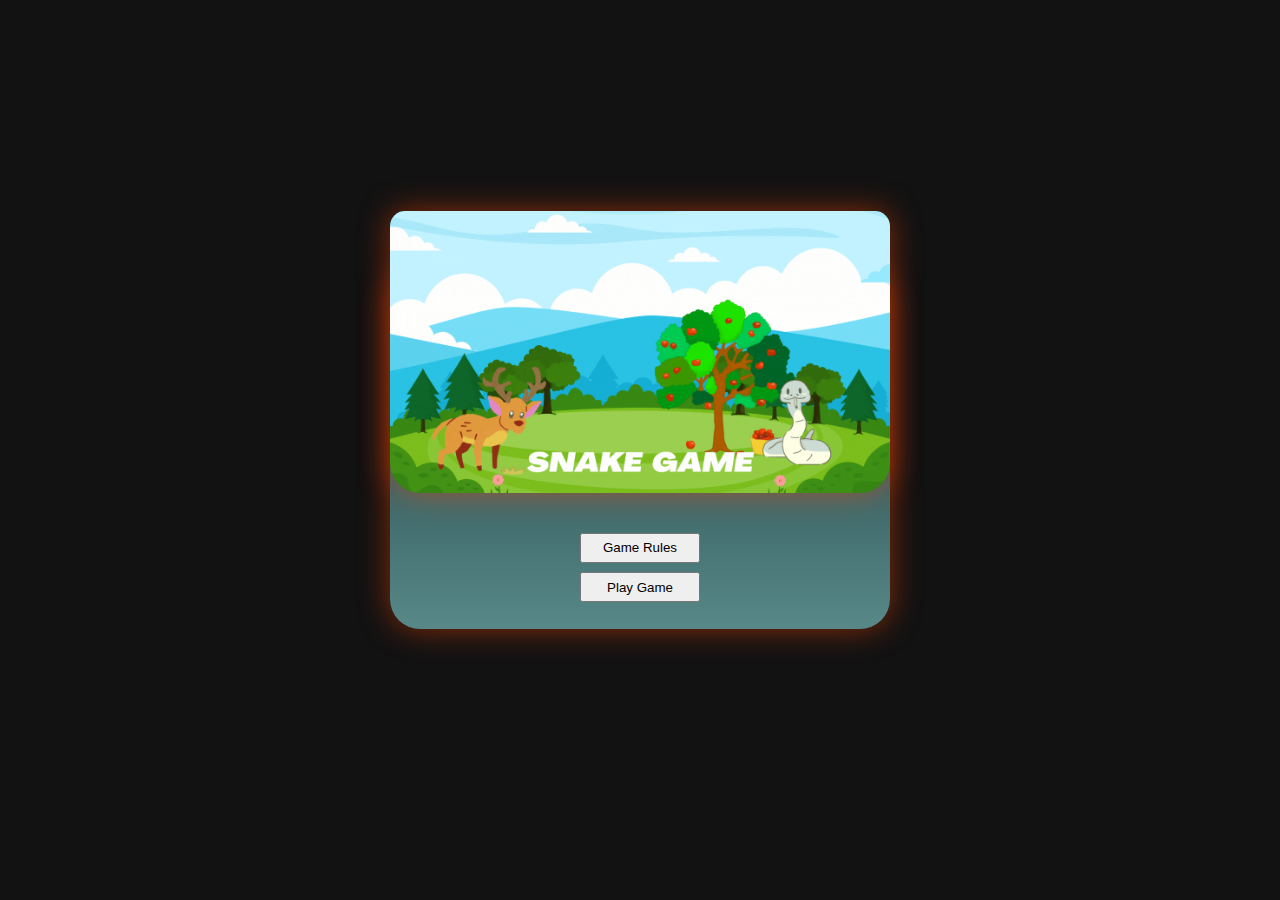
<file: index.html>
<!DOCTYPE html>
<html>
  <head>
    <meta name="viewport" content="width=device-width, initial-scale=1.0" />
    <title>Snake Game</title>
    <link rel="stylesheet" href="style.css">

  </head>
  <body>

    <div class="card">
      <div class="card-img">
        <img src="background-image.gif" alt="Avatar"/>
        <div class="container">
          <h1>
            
            <button><a href="rules.html">Game Rules</a></button><br>
            <button><a href="game.html">Play Game</a></button>
            

          </h1>
        </div>
      </div>
    </div>

  </body>
</html>
</file>
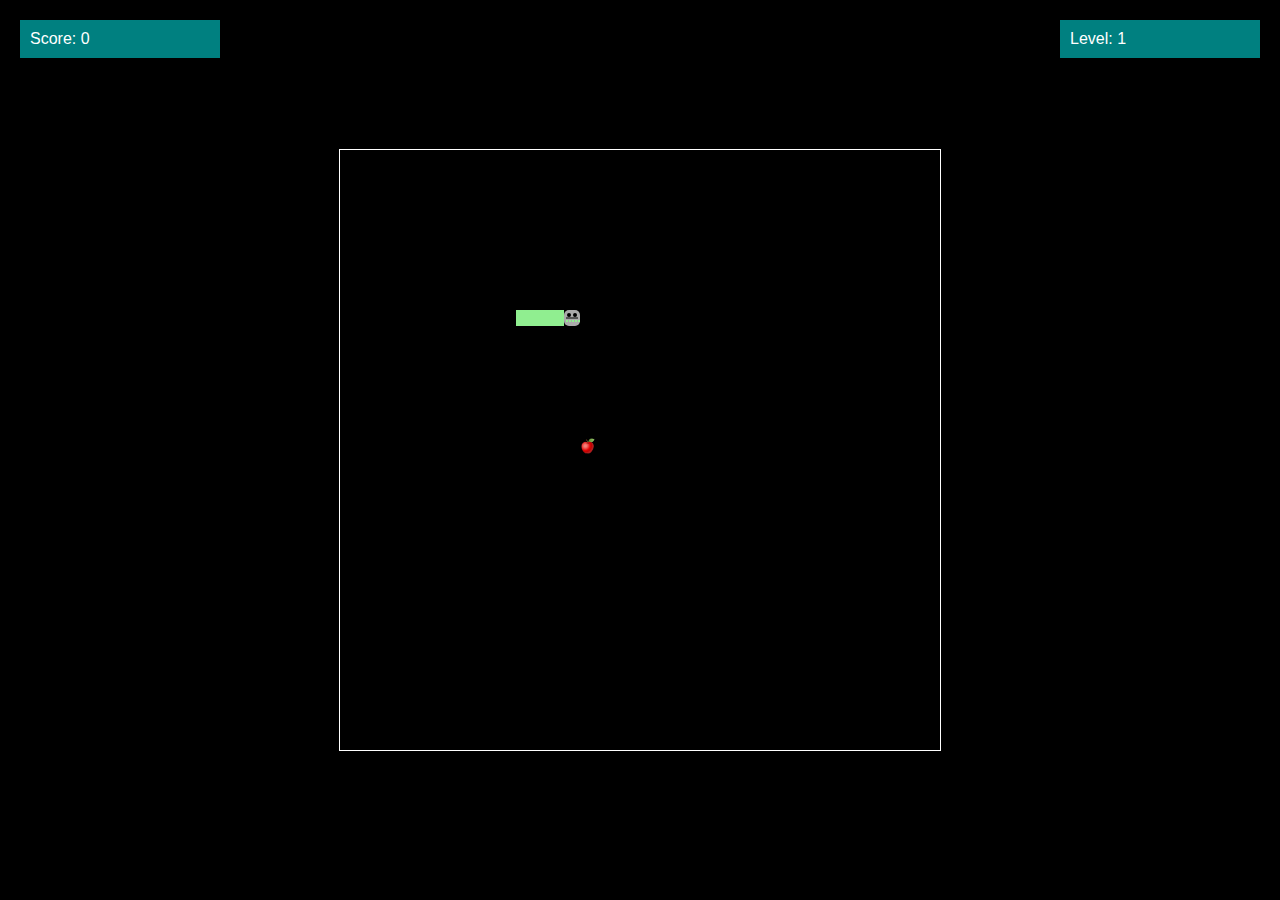
<file: game.html>
<!DOCTYPE html>
<html>
<head>
  <title>Snake Game</title>
  <meta charset="UTF-8">
  <style>
    html, body {
      height: 100%;
      margin: 0;
      position: relative;
    }

    body {
      background: black;
      display: flex;
      align-items: center;
      justify-content: center;
    }

    canvas {
      border: 1px solid white;
    }

    #score {
      background-color: teal;
      width: 180px;
      margin: 10px;
      padding: 10px;
      position: absolute;
      top: 10px;
      left: 10px;
      color: white;
      font-family: Arial, sans-serif;
    }

    #level {
      background-color: teal;
      width: 180px;
      margin: 10px;
      padding: 10px;
      position: absolute;
      top: 10px;
      right: 10px;
      color: white;
      font-family: Arial, sans-serif;
    }

    #gameOver {
      display: none;
      position: absolute;
      top: 50%;
      left: 50%;
      transform: translate(-50%, -50%);
      background-color: rgba(0, 0, 0, 0.7);
      color: white;
      padding: 20px;
      font-size: 24px;
    }

    #playAgainButton {
      background-color: teal;
      border: none;
      color: white;
      padding: 10px 20px;
      text-align: center;
      text-decoration: none;
      display: inline-block;
      font-size: 16px;
      margin-top: 20px;
      cursor: pointer;
    }

  </style>
</head>
<body>
<div id="score"></div>
<div id="level"></div>
<div id="gameOver">
  Game Over! </br>
  <button id="playAgainButton">Play Again</button>
</div>
<audio id="eatSound">
  <source src="eat.mp3" type="audio/wav">
</audio>
<audio id="deathSound">
  <source src="death.mp3" type="audio/wav">
</audio>
<canvas width="600" height="600" id="game"></canvas>
<script>
// Define variables
var canvas = document.getElementById('game');
var context = canvas.getContext('2d');
var grid = 16;
var count = 0;
var score = 0;
var level = 1;
var speed = 10; // Initial speed
var gameOver = false;

// Define snake object
var snake = {
  x: 160,
  y: 160,
  dx: grid,
  dy: 0,
  cells: [],
  maxCells: 4,
  gradient: context.createLinearGradient(0, 0, canvas.width, canvas.height)
};

// Define gradient colors
snake.gradient.addColorStop(0, 'rgba(255, 255, 255, 0.5)');
snake.gradient.addColorStop(1, 'rgba(255, 255, 255, 1)');

// Define apple image
var appleImg = new Image();
appleImg.src = 'apple.png'; // Replace 'apple.png' with the path to your apple image
appleImg.onload = function() {
  requestAnimationFrame(loop); // Start the game loop once the image is loaded
};

// Define apple object
var apple = {
  x: getRandomInt(0, 25) * grid,
  y: getRandomInt(0, 25) * grid
};

// Define audio elements
var eatSound = document.getElementById('eatSound');
var deathSound = document.getElementById('deathSound');

// Define play again button
var playAgainButton = document.getElementById('playAgainButton');
playAgainButton.addEventListener('click', function() {
  resetGame(); // Reset the game when the play again button is clicked
  gameOver = false;
  document.getElementById('gameOver').style.display = 'none';
  requestAnimationFrame(loop); // Start the game loop again
});

// Function to get a random integer within a range
function getRandomInt(min, max) {
  return Math.floor(Math.random() * (max - min)) + min;
}

// Function to play the eat sound
function playEatSound() {
  eatSound.play();
}

// Function to play the death sound
function playDeathSound() {
  deathSound.play();
}

// Function to draw the snake's head
function drawSnakeHead(x, y) {
  // Draw snake's head shape
  context.beginPath();
  context.moveTo(x + 5, y);
  context.arcTo(x + grid, y, x + grid, y + grid, 5);
  context.arcTo(x + grid, y + grid, x, y + grid, 5);
  context.arcTo(x, y + grid, x, y, 5);
  context.arcTo(x, y, x + grid, y, 5);
  context.closePath();
  context.fill();

  // Draw snake's eyes
  context.fillStyle = 'black';
  context.beginPath();
  context.arc(x + 5, y + 5, 2, 0, Math.PI * 2);
  context.arc(x + grid - 5, y + 5, 2, 0, Math.PI * 2);
  context.fill();

  // Draw snake's mouth
  context.beginPath();
  context.moveTo(x + 2, y + grid - 8);
  context.lineTo(x + grid - 2, y + grid - 8);
  context.stroke();

  // Draw snake's teeth
  context.fillStyle = 'lightgreen';
  context.fillRect(x + 2, y + grid - 6, 2, 2);
  context.fillRect(x + 5, y + grid - 6, 2, 2);
  context.fillRect(x + 8, y + grid - 6, 2, 2);
  context.fillRect(x + 11, y + grid - 6, 2, 2);
  context.fillRect(x + 14, y + grid - 6, 2, 2);
}

// Function to draw the score
function drawScore() {
  document.getElementById('score').innerHTML = 'Score: ' + score;
}

// Function to draw the level
function drawLevel() {
  document.getElementById('level').innerHTML = 'Level: ' + level;
}

// Function to draw the game over message
function drawGameOver() {
  document.getElementById('gameOver').style.display = 'block';
}

// Function to reset the game
function resetGame() {
  score = 0;
  level = 1;
  speed = 10;
  snake = {
    x: 160,
    y: 160,
    dx: grid,
    dy: 0,
    cells: [],
    maxCells: 4,
    gradient: context.createLinearGradient(0, 0, canvas.width, canvas.height)
  };
  snake.gradient.addColorStop(0, 'rgba(255, 255, 255, 0.5)');
  snake.gradient.addColorStop(1, 'rgba(255, 255, 255, 1)');
  apple = {
    x: getRandomInt(0, 25) * grid,
    y: getRandomInt(0, 25) * grid
  };
}

// Function for the game loop
function loop() {
  requestAnimationFrame(loop);

  if (gameOver) {
    drawGameOver();
    return;
  }

  if (++count < speed) {
    return;
  }

  count = 0;
  context.clearRect(0, 0, canvas.width, canvas.height);

  snake.x += snake.dx;
  snake.y += snake.dy;

  if (snake.x < 0 || snake.x >= canvas.width || snake.y < 0 || snake.y >= canvas.height) {
    playDeathSound();
    gameOver = true;
    return;
  }

  snake.cells.unshift({x: snake.x, y: snake.y});

  if (snake.cells.length > snake.maxCells) {
    snake.cells.pop();
  }

  context.drawImage(appleImg, apple.x, apple.y, grid, grid);

  context.fillStyle = snake.gradient;
  snake.cells.forEach(function(cell, index) {
    if (index === 0) {
      drawSnakeHead(cell.x, cell.y);
    } else {
      context.fillRect(cell.x, cell.y, grid, grid);
    }

    if (cell.x === apple.x && cell.y === apple.y) {
      snake.maxCells++;
      score += 10;
      playEatSound();
      if (score % 50 === 0) {
        level++;
        speed -= 0.5;
        if (speed < 1) speed = 1;
      }
      apple.x = getRandomInt(0, 25) * grid;
      apple.y = getRandomInt(0, 25) * grid;
    }

    for (var i = index + 1; i < snake.cells.length; i++) {
      if (cell.x === snake.cells[i].x && cell.y === snake.cells[i].y) {
        playDeathSound();
        gameOver = true;
        return;
      }
    }
  });

  drawScore();
  drawLevel();
}

document.addEventListener('keydown', function(e) {
  if (e.which === 37 && snake.dx === 0) {
    snake.dx = -grid;
    snake.dy = 0;
  }
  else if (e.which === 38 && snake.dy === 0) {
    snake.dy = -grid;
    snake.dx = 0;
  }
  else if (e.which === 39 && snake.dx === 0) {
    snake.dx = grid;
    snake.dy = 0;
  }
  else if (e.which === 40 && snake.dy === 0) {
    snake.dy = grid;
    snake.dx = 0;
  }
});
</script>
</body>
</html>
</file>
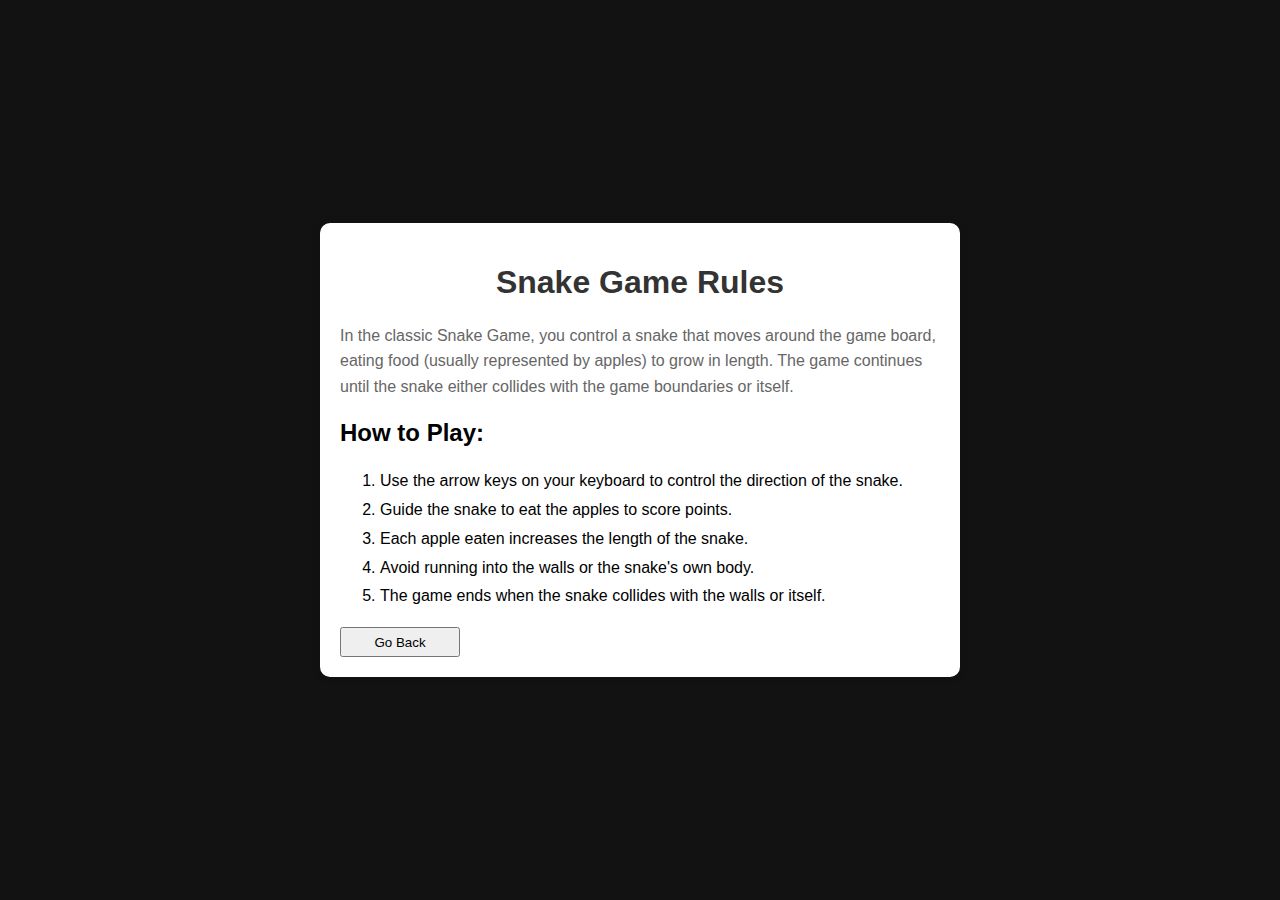
<file: rules.html>
<!DOCTYPE html>
<html lang="en">
<head>
  <meta charset="UTF-8">
  <meta name="viewport" content="width=device-width, initial-scale=1.0">
  <title>Snake Game Rules</title>
  <link rel="stylesheet" href="style.css">

</head>
<body>
  <div class="containerGame">
    <h1>Snake Game Rules</h1>
    <p>In the classic Snake Game, you control a snake that moves around the game board, eating food (usually represented by apples) to grow in length. The game continues until the snake either collides with the game boundaries or itself.</p>
    <h2>How to Play:</h2>
    <ol>
      <li>Use the arrow keys on your keyboard to control the direction of the snake.</li>
      <li>Guide the snake to eat the apples to score points.</li>
      <li>Each apple eaten increases the length of the snake.</li>
      <li>Avoid running into the walls or the snake's own body.</li>
      <li>The game ends when the snake collides with the walls or itself.</li>
    </ol>
    <button><a href="index.html">Go Back</a></button>
  </div>
  
</body>
</html>
</file>
<file: style.css>
html, body {
  height: 100%;
  margin: 0;
  background-color: #121212; /* Dark gray background */
  font-family: Arial, sans-serif; /* font family */
  display: flex;
  align-items: center;
  justify-content: center;
}

.card {
  display: flex;
  flex-direction: column;
  align-items: center;
  justify-content: center;
  width: 500px; /* Fixed width for the card */
  margin: 100px auto; /* Center the card horizontally */
}

.card-img {
  box-shadow: 0 0 30px rgba(255, 69, 0, 0.5); /* Changed box-shadow color */
  transition: 0.3s;
  width: 100%; /* Adjusted card image width to fit the card */
  border-radius: 30px;
  background: linear-gradient(rgb(20, 52, 54), rgb(88, 136, 136));
}

.card-img > img {
  width: 100%; /* Adjusted image width to fit the card */
  height: auto;
  border-radius: 15px 15px 30px 30px;
  box-shadow: 0 0 30px rgba(255, 69, 0, 0.5); /* Changed box-shadow color */
  margin-top: -60px; /* Adjusted top margin */
}

.container {
  padding: 5px;
  text-align: center;
  color: white;
}

.containerGame {
  max-width: 600px;
  margin: 0 auto;
  background-color: #fff;
  padding: 20px;
  border-radius: 10px;
  box-shadow: 0 0 10px rgba(0, 0, 0, 0.1);
}

h1 {
  text-align: center;
  color: #333;
}

p {
  
  line-height: 1.6;
  color: #666;
}

li{
    line-height: 1.8;
}

button {
  width: 120px;
  height: 30px;
}

a{
  text-decoration: none;
  color: #000;
}
</file>
